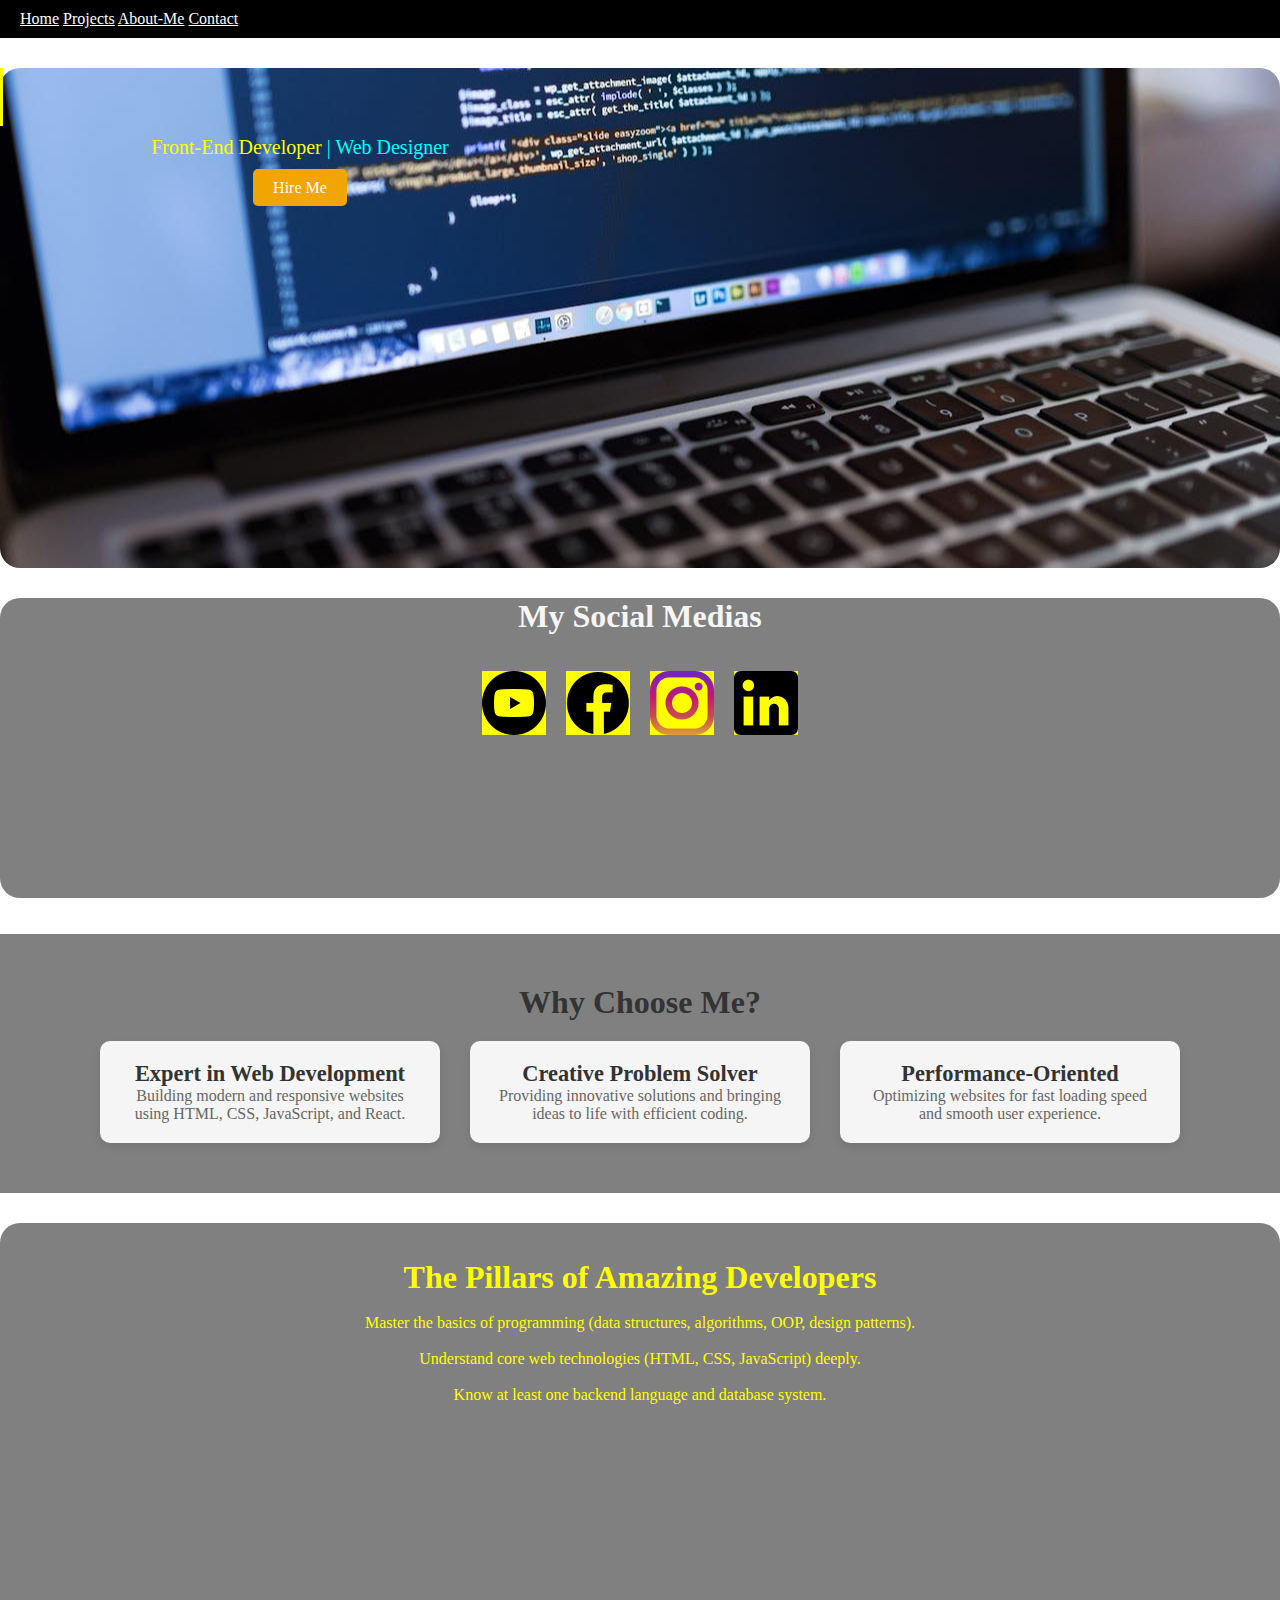
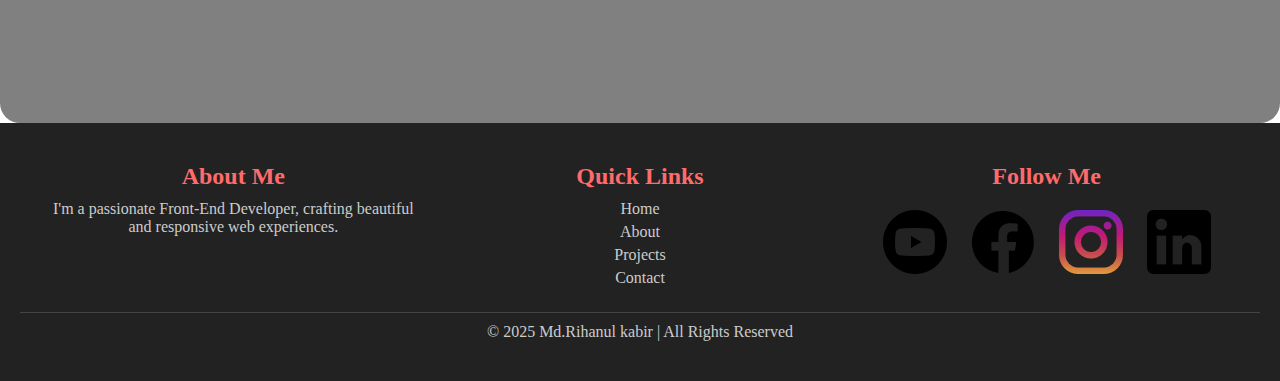
<file: index.html>
<!DOCTYPE html>
<html lang="eng">
<head>
	<meta charset="utf-8">
	<meta name="viewport" content="width=device-width, initial-scale=1">
	<title>personal website</title>
	<link rel="stylesheet" type="text/css" href="css/style.css">
</head>
<body>
<header>
	<a href="index.html">Home</a>
<a href="pages/project.html">Projects</a>
<a href="pages/about.html">About-Me</a>
<a href="pages/contact.html">Contact</a>
</header>
<section class="menu">
	<div class="background-section">
		 <h1 class="animate">Md.Rihanul Kabir</h1>
        <p><span>Front-End Developer</span> | Web Designer</p>
        <a href="#contact" class="btn">Hire Me</a>
	</div>
	
</section>
<section class="social">
<h1>My Social Medias</h1><br><br>
	<div class="media">
		
		<a href="https://www.youtube.com/@rihankabir0">  <img src="images/youtube.png"> </a>
<a href=""> <img src="images/facebook.png" alt="Facebook" ></a>
<a href="https://www.instagram.com/rihankabir0/"> <img src="images/instagram.png"> </a>
<a href="https://www.linkedin.com/in/rihankabir/"> <img src="images/linkedin-logo.png"> </a>

	</div>

</section><br><br>


    <section class="why-choose-me">
        <h2>Why Choose Me?</h2>
        <div class="features">
            <div class="feature">
                <i class="fas fa-code"></i>
                <h3>Expert in Web Development</h3>
                <p>Building modern and responsive websites using HTML, CSS, JavaScript, and React.</p>
            </div>
            <div class="feature">
                <i class="fas fa-lightbulb"></i>
                <h3>Creative Problem Solver</h3>
                <p>Providing innovative solutions and bringing ideas to life with efficient coding.</p>
            </div>
            <div class="feature">
                <i class="fas fa-rocket"></i>
                <h3>Performance-Oriented</h3>
                <p>Optimizing websites for fast loading speed and smooth user experience.</p>
            </div>
        </div>
    </section>













<section class="develop">
	
<div class="pillar"><br><br>
	<h1 class="palace">The Pillars of Amazing Developers</h1><br>
<ol>
	<li>Master the basics of programming (data structures, algorithms, OOP, design patterns).</li><br>
	<li>Understand core web technologies (HTML, CSS, JavaScript) deeply.</li><br>
	<li>Know at least one backend language and database system.</li>
</ol>
</div>

</section>

<footer class="footer">
    <div class="footer-container">
        <div class="footer-about">
            <h2>About Me</h2>
            <p>I'm a passionate Front-End Developer, crafting beautiful and responsive web experiences.</p>
        </div>
        
        <div class="footer-links">
            <h2>Quick Links</h2>
            <ul>
                <li><a href="index.html">Home</a></li>
                <li><a href="pages/about.html">About</a></li>
                <li><a href="pages/project.html">Projects</a></li>
                <li><a href="pages/contact.html">Contact</a></li>
            </ul>
        </div>

        <div class="footer-social">
            <h2>Follow Me</h2>
          <a href="https://www.youtube.com/@rihankabir0">  <img src="images/youtube.png"> </a>
<a href=""> <img src="images/facebook.png" alt="Facebook" ></a>
<a href="https://www.instagram.com/rihankabir0/"> <img src="images/instagram.png"> </a>
<a href="https://www.linkedin.com/in/rihankabir/"> <img src="images/linkedin-logo.png"> </a>

          
        </div>
    </div>

    <div class="footer-bottom">
        <p>&copy; 2025 Md.Rihanul kabir | All Rights Reserved</p>
    </div>
</footer>

















</body>
</html>
</file>
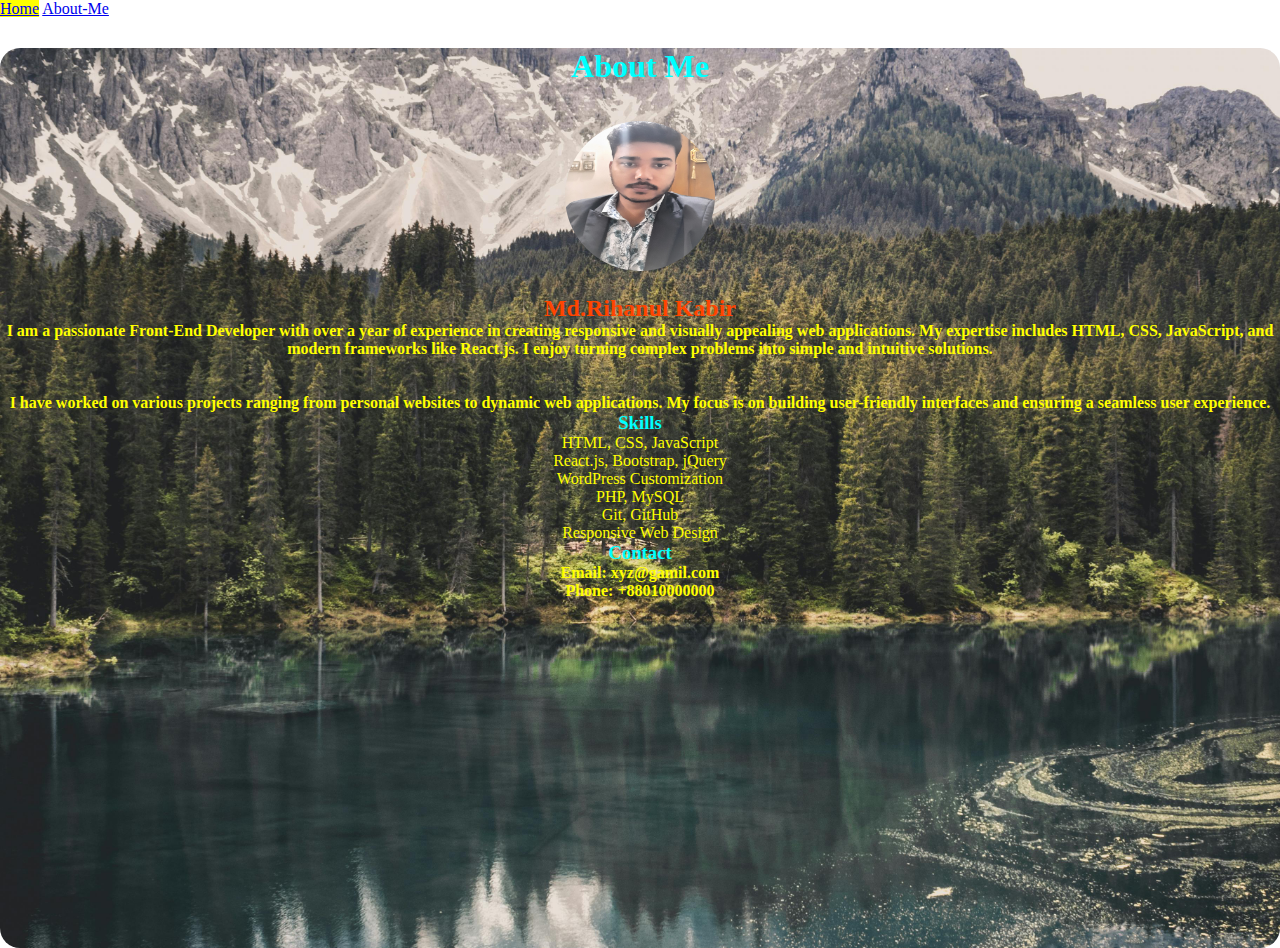
<file: pages/about.html>
<!DOCTYPE html>
<html lang="eng">
<head>
	<meta charset="utf-8">
	<meta name="viewport" content="width=device-width, initial-scale=1">
	<title>About</title>
	<link rel="stylesheet" type="text/css" href="../css/style.css">
</head>
<body>
<a href="../index.html">Home</a>
<a href="about.html">About-Me</a>

<section class="back">
	<h1>About Me</h1><br><br>
	 <img src="../images/xr.jpg" alt="Your Image">

	<div class="profession">

		

		        <h2>Md.Rihanul Kabir</h2>
        <p>
            I am a passionate Front-End Developer with over a year of experience in creating responsive and visually appealing web applications. My expertise includes HTML, CSS, JavaScript, and modern frameworks like React.js. I enjoy turning complex problems into simple and intuitive solutions.
        </p><br><br>
 <p>
            I have worked on various projects ranging from personal websites to dynamic web applications. My focus is on building user-friendly interfaces and ensuring a seamless user experience.
        </p>
        <h3>Skills</h3>
        <ul>
            <li>HTML, CSS, JavaScript</li>
            <li>React.js, Bootstrap, jQuery</li>
            <li>WordPress Customization</li>
            <li>PHP, MySQL</li>
            <li>Git, GitHub</li>
            <li>Responsive Web Design</li>
        </ul>
        <h3>Contact</h3>
        <p>Email: xyz@gamil.com</p>
        <p>Phone: +88010000000</p>


	</div>



</section>









</body>
</html>
</file>
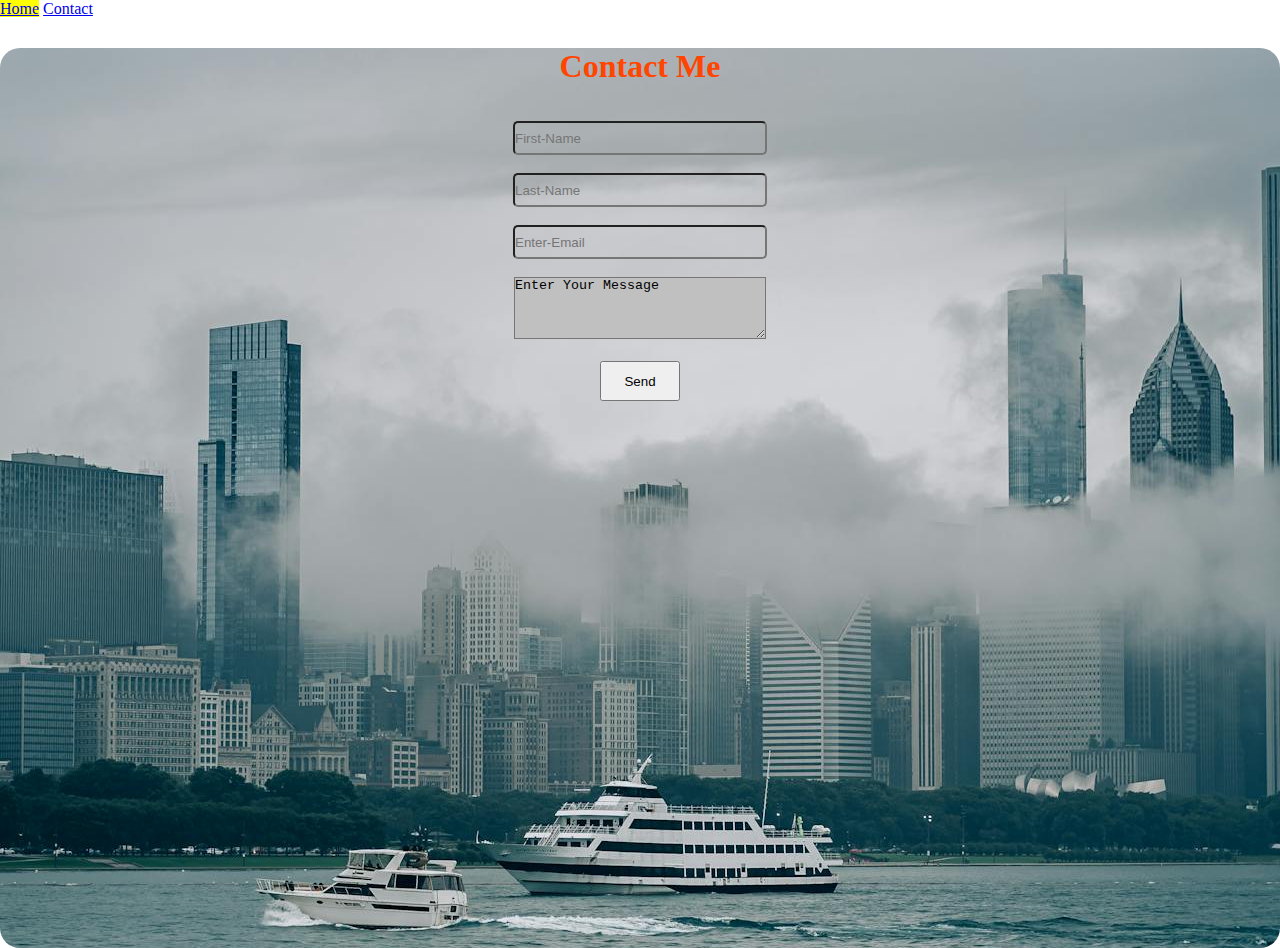
<file: pages/contact.html>
<!DOCTYPE html>
<html lang="eng">
<head>
	<meta charset="utf-8">
	<meta name="viewport" content="width=device-width, initial-scale=1">
	<title>Contact</title>
	<link rel="stylesheet" type="text/css" href=" ../css/style.css">
</head>
<body>
<a href="../index.html">Home</a>
<a href="contact.html">Contact</a>
<section class="front">

	<div>
		<h1>Contact Me</h1>

	</div><br><br>
	<div>
		<form action=""method="get">
			<input type="text" name="first-name"id="first-name"placeholder="First-Name"><br><br>
			<input type="text" name="last-name"id="last-name"placeholder="Last-Name"><br><br>
			<input type="email" name="email"id="email"placeholder="Enter-Email"><br><br>
			<textarea>Enter Your Message</textarea><br><br>

			<button type="submit"class="submit">Send</button>



		</form>
	</div>

</section>


</body>
</html>
</file>
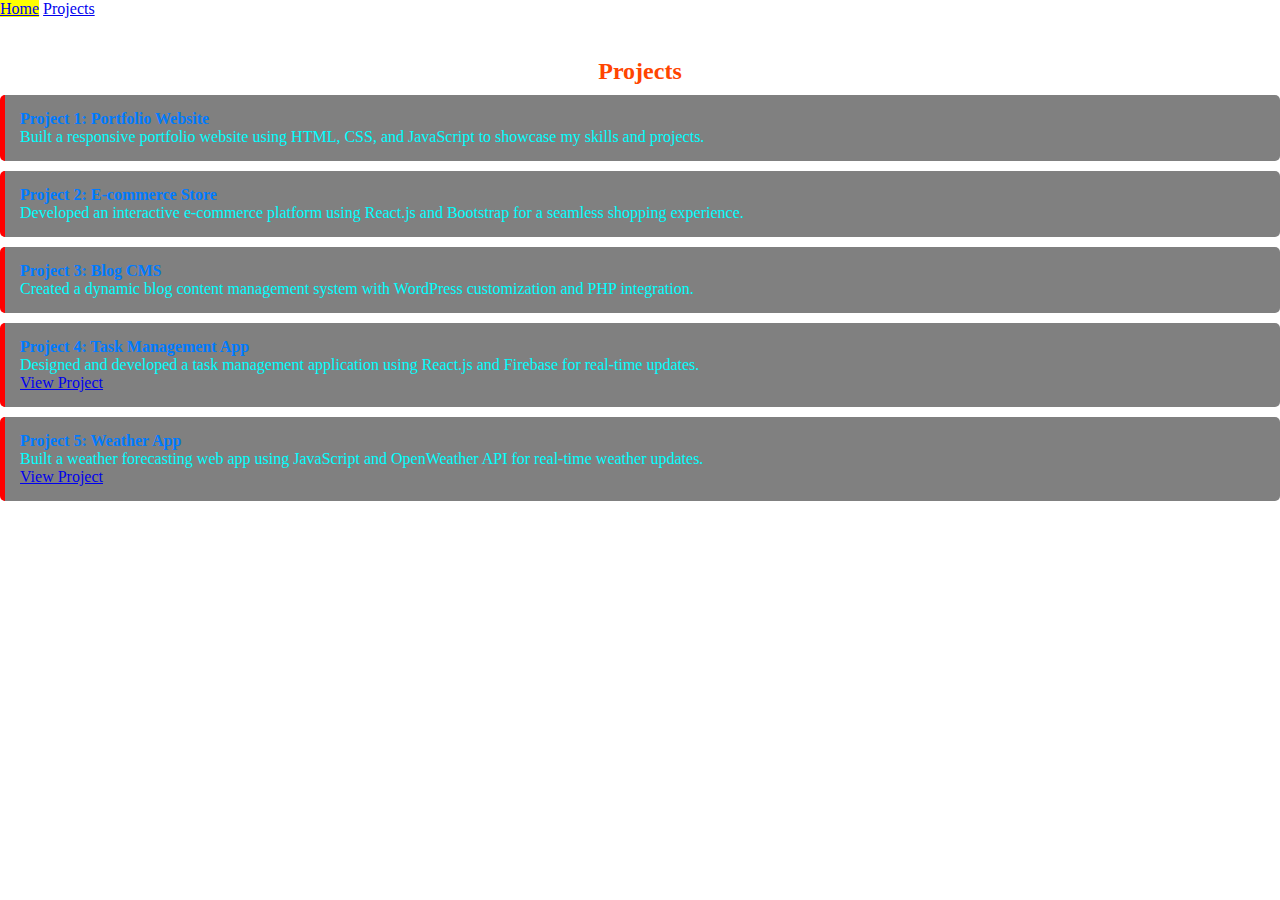
<file: pages/project.html>
<!DOCTYPE html>
<html>
<head>
	<meta charset="utf-8">
	<meta name="viewport" content="width=device-width, initial-scale=1">
	<title>Projects</title>
	<link rel="stylesheet" type="text/css" href="../css/style.css">
</head>
<body>
<a href="../index.html">Home</a>
<a href="project.html">Projects</a>

<section class="last">
	<div class="projects-section">
            <h2>Projects</h2>
            <div class="project">
                <h4>Project 1: Portfolio Website</h4>
                <p>Built a responsive portfolio website using HTML, CSS, and JavaScript to showcase my skills and projects.</p>
            </div>
            <div class="project">
                <h4>Project 2: E-commerce Store</h4>
                <p>Developed an interactive e-commerce platform using React.js and Bootstrap for a seamless shopping experience.</p>
            </div>
            <div class="project">
                <h4>Project 3: Blog CMS</h4>
                <p>Created a dynamic blog content management system with WordPress customization and PHP integration.</p>
            </div>
            <div class="project">
                <h4>Project 4: Task Management App</h4>
                <p>Designed and developed a task management application using React.js and Firebase for real-time updates.</p>
                <a href="#">View Project</a>
            </div>
            <div class="project">
                <h4>Project 5: Weather App</h4>
                <p>Built a weather forecasting web app using JavaScript and OpenWeather API for real-time weather updates.</p>
                <a href="#">View Project</a>
            </div>
        </div>
    </div>



</section>















</body>
</html>
</file>
<file: css/style.css>
*{
	margin: 0;
	padding: 0;
}
.menu{
	background-image: url('../images/menu.jpg');
	background-size: cover; 
    background-position: center; 
    background-repeat: no-repeat; 
    height: 500px;
    width: 100%;
    margin-top: 30px;
    border-radius: 20px;
     align-items: center;
    justify-content: center;
    text-align: center;
    position: relative;
    color: cyan;
}
.background-section{
    position: relative;
    z-index:1 ;
    max-width: 600px;
}
.background-section h1{
    color: red;
	 font-size: 50px;
    margin-bottom: 10px;
}
.background-section p{
	font-size: 20px;
    margin-bottom: 20px;
}

.btn {
    padding: 10px 20px;
    background: #f0a500;
    color: white;
    text-decoration: none;
    border-radius: 5px;
    transition: 0.3s;
}
.btn:hover {
    background: #ff8c00;
}
header{
	background-color: black;
	color: white;
	padding: 10px 20px;
}
header a{
	color: white;
}
header a:hover{
	background-color: red;
}
.social{
	background-position: center; 
    background-repeat: no-repeat; 
    height: 300px;
    width: 100%;
    margin-top: 30px;
    border-radius: 20px;
     align-items: center;
    justify-content: center;
    text-align: center;
    position: relative;
    background-color: gray;
}
.social a{
	font-size: 20px;
	



}
.media a{
  display: inline-block;
}



.media{
display: flex;
 align-items: center;
    justify-content: center;
    position: relative;
    gap: 20px;
}
.media img{

    
}


.media img:hover{
	
background-color: orangered;	

}
.social h1{
	color: whitesmoke;

}

.media img, a:hover{
	background-color: yellow;
}
.media h1{
text-decoration: underline;
}
.develop{
	background-position: center; 
    background-repeat: no-repeat; 
    height: 500px;
    width: 100%;
    margin-top: 30px;
    border-radius: 20px;
     align-items: center;
    justify-content: center;
    text-align: center;
    position: relative;
    background-color: gray;
color: yellow;

}

.front{
    background-image: url('../images/chicago2.jpg');
    background-size: cover; 
    background-position: center; 
    background-repeat: no-repeat; 
    height: 100vh;
    width: 100%;
    margin-top: 30px;
    border-radius: 20px;
     align-items: center;
    justify-content: center;
    text-align: center;
    position: relative;
    color: orangered;


}
input{
    width: 250px;
    height: 30px;
    border-radius: 5px;
    background-color: transparent;
    color: white;
}
textarea{
    width: 250px;
    height: 60px;
    background-color: silver;
}
.submit{
    width: 80px;
    height: 40px;
}

span{
    color: yellow;
}

.back{
    background-image: url('../images/rome.jpg');
    background-size: cover; 
    background-position: center; 
    background-repeat: no-repeat; 
    height: 100vh;
    width: 100%;
    margin-top: 30px;
    border-radius: 20px;
     align-items: center;
    justify-content: center;
    text-align: center;
    position: relative;
   color: orangered;



}
.back h1{
    color: cyan;
}
.profession h3{
    color: cyan;
    font-weight: bold;
}
.profession ul li{
    color: yellow;
}


.back p{
    color: yellow;
    font-weight: bold;
}
.back img{
      width: 150px;
            height: 150px;
            border-radius: 50%;
            margin-bottom: 20px;
}
.last{
     margin-top: 40px;
            text-align: left;
}
.project {
            background: gray;
            padding: 15px;
            margin: 10px 0;
            border-left: 5px solid red;
            border-radius: 5px;
            color: cyan;
        }

.project h4 {
            margin: 0;
            color: #007BFF;
        }
        .last h2{
            text-align: center;
            color: orangered;
        }









.animate{
    overflow: hidden;
    border-right: 3px solid yellow;
    white-space: nowrap;
    width: 0;
    animation: openClose 4s infinite;
}
@keyframes openClose{
    0%{
        width: 10;
    }
    50%{
        width: 20ch;
    }
    100%{
        width: 0;
    }
}
.why-choose-me {
    text-align: center;
    padding: 50px 20px;
    background: gray;
}

.why-choose-me h2 {
    font-size: 2rem;
    margin-bottom: 20px;
    color: #333;
}
.features {
    display: flex;
    justify-content: center;
    gap: 30px;
    flex-wrap: wrap;
}

.feature {
    background: whitesmoke;
    padding: 20px;
    width: 300px;
    box-shadow: 0 4px 8px rgba(0, 0, 0, 0.1);
    border-radius: 10px;
    transition: 0.whitesmoke3s;
}

.feature:hover {
    transform: translateY(-5px);
}

.feature h3 {
    font-size: 1.4rem;
    color: #333;
}

.feature p {
    font-size: 1rem;
    color: #666;
}
/* Footer Section */
.footer {
    background: #222;
    color: #fff;
    padding: 40px 20px;
    text-align: center;
}

.footer-container {
    display: flex;
    justify-content: space-around;
    flex-wrap: wrap;
    gap: 20px;
    max-width: 1200px;
    margin: 0 auto;
}

.footer-about,
.footer-links,
.footer-social {
    flex: 1;
    min-width: 250px;
}

.footer h2 {
    font-size: 1.5rem;
    margin-bottom: 10px;
    color: #ff6b6b;
}

.footer p, .footer a {
    color: #ccc;
    text-decoration: none;
    font-size: 1rem;
}

.footer-links ul {
    list-style: none;
    padding: 0;
}

.footer-links ul li {
    margin: 5px 0;
}

.footer-links ul li a:hover {
    color: #ff6b6b;
}

.footer-social a {
    display: inline-block;
    margin: 10px;
    font-size: 1.5rem;
    transition: 0.3s;
}

.footer-social a:hover {
    color: #ff6b6b;
}

.footer-bottom {
    margin-top: 20px;
    border-top: 1px solid #444;
    padding-top: 10px;
}
</file>
